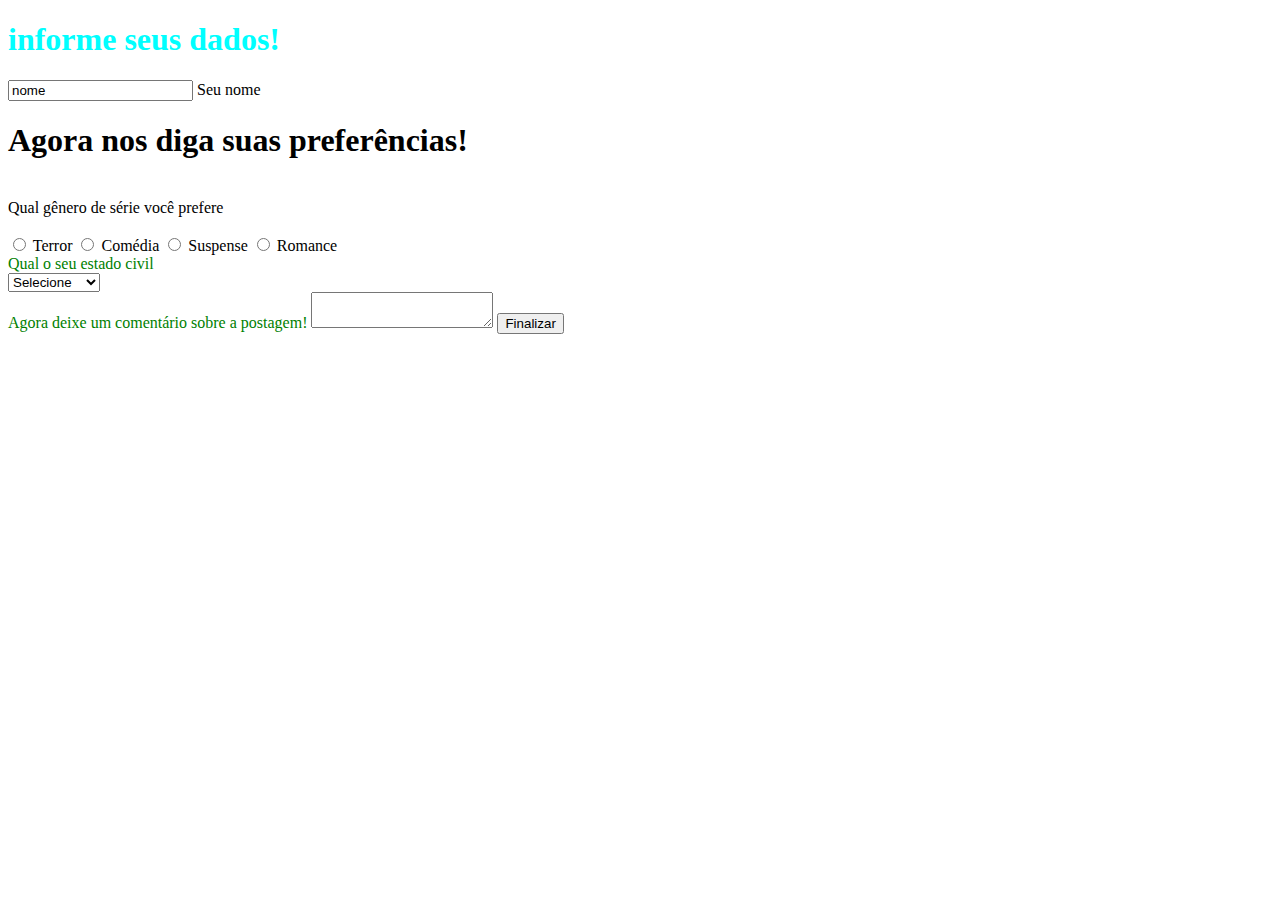
<file: formulario.html>
<!DOCTYPE html>
<html lang="pt-br">
<head>
    <meta charset="UTF-8">
    <meta http-equiv="X-UA-Compatible" content="IE=edge">
    <meta name="viewport" content="width=device-width, initial-scale=1.0">
    <title>Cadastro</title>
</head>
<h1
 style="color:aqua">informe seus dados! 
</h1>
<form>
<input type="text" id="campo_Seu_nome" value="nome" placeholder="digite seu nome">
<label>Seu nome </label>
<br>
<h1>Agora nos diga suas preferências!</h1><br>Qual gênero de série você prefere<br><br>
<input type="radio" id="terror" value="terror" >
<label for="terror">Terror</label>
<input type="radio" id="comédia" value="comédia" >
<label for="comédia">Comédia</label>
<input type="radio" id="Suspense" value="Suspense" >
<label for="Suspense">Suspense</label>
<input type="radio" id="romance" value="romance" >
<label for="romance">Romance </label><br>
 
<pr style="color:green">Qual o seu estado civil</pr><br>


    <select>
        <option value="" selected disable>Selecione</option>
        <option value="solteiro">Solteiro</option>
        <option value="casado">Casado</option>
        <option value="namorando">Namorando</option>
    </select>
<br><pr style=color:green> Agora deixe um comentário sobre a postagem!</pr>
<textarea></textarea>

<button>Finalizar</button>
</form>


<!--</form>
<body>
    
</body>
</html>
<iframe width="560" height="315" src="https://www.youtube.com/embed/0CxntuohUfs" title="YouTube video player" frameborder="0" allow="accelerometer; autoplay; clipboard-write; encrypted-media; gyroscope; picture-in-picture" allowfullscreen></iframe>
 <a href="formulario.html">Formulário</a>

 <a href="index.html">voltar principal</a>
 <form>
    <input type="text">
   </form><br>
   <form>
    <label>Nome:</label>
    <input id=campo_nome type="text" placeholder="digite sua nome">
    <label>senha</label>
    <input id=campo_senha type="password" placeholder="digite sua senha">
     <label>EMAIL</label>
     <INPUt ID=CAMPO_EMAIL TYPE="EMAIL" placeholder="DIGITE EMAIL" required>
    <input TYPE="SUBMIT" VALUE="ENVIAR FORMUL[ARIO">
   </form>
   <form action="arquivo.php" method="get"></form>

   <input type="radio" id= "cachorro" name="animal" value="cachorro">
   <label for="dog">cachorro</label>

   <input type="checkbox " name="item1"
   value="tv">
   <label for="item1">tv</label>

   <select>
    <option value="" selected disable>vermelho</option>
   </select>

   <textarea rows="15" cols="55" placeholder="digite sua mensagem"></textarea><br>

   <button>clique aqui</button>-->
</file>
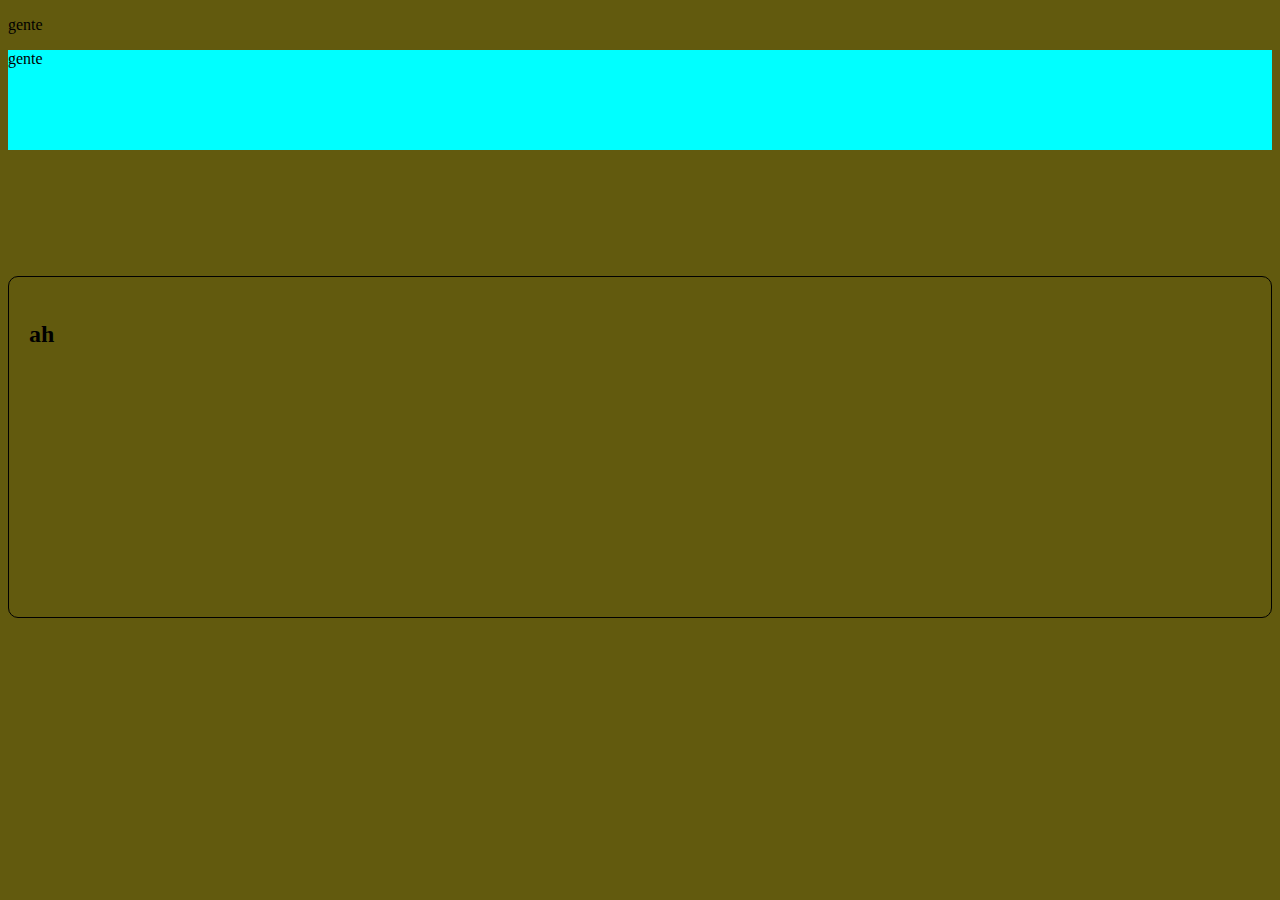
<file: css/css.html>
<!DOCTYPE html>
<html lang="en">
<head>
    <meta charset="UTF-8">
    <meta http-equiv="X-UA-Compatible" content="IE=edge">
    <meta name="viewport" content="width=device-width, initial-scale=1.0">
    <title>Document</title>
    <link rel="stylesheet" href="estilo1.css">
</head>

<body>

<p>gente</p>
<div class="exemplo-back">
    <p>gente</p>
</div>
<h2>
    <p>ah</p>
</h2>
</body>

<!--<body style="background:yellow">
    <h1 style="color:aqua; font-size:150px">
   meu primeiro site css</h1>
</body>
o que está diretamente na tag como "estilo", tem ordem de prioridade
-->
<li class="dropdown"></li>
</html>
</file>
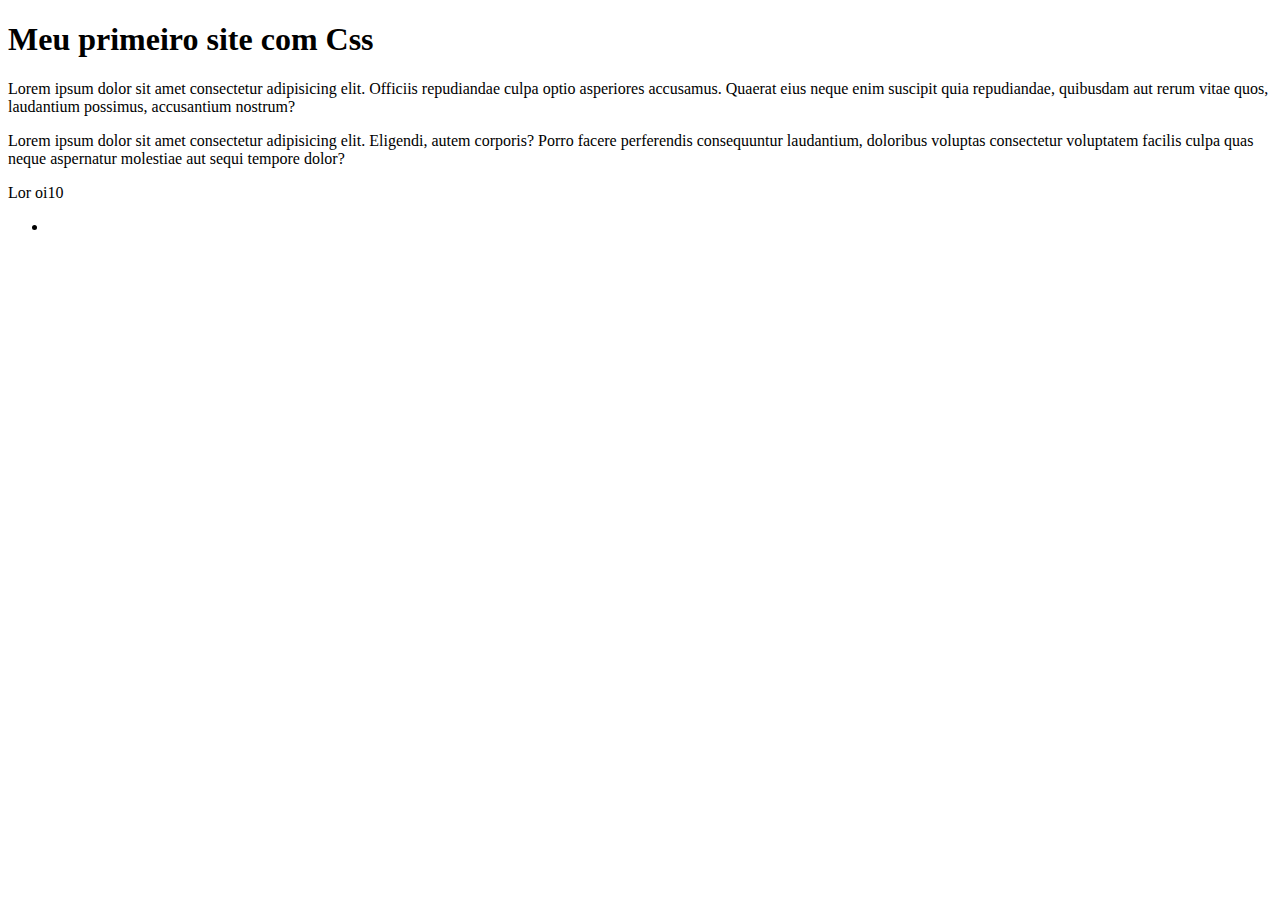
<file: css/um.html>
<!DOCTYPE html>
<html lang="en">
<head>
    <meta charset="UTF-8">
    <meta http-equiv="X-UA-Compatible" content="IE=edge">
    <meta name="viewport" content="width=<device-width>, initial-scale=1.0">
    <title>Document</title>
</head>
<body>
    <h1 class="center"> Meu primeiro site com Css</h1>
    <p class="center vermelho"> Lorem ipsum dolor sit amet consectetur adipisicing elit. Officiis repudiandae culpa optio asperiores accusamus. Quaerat eius neque enim suscipit quia repudiandae, quibusdam aut rerum vitae quos, laudantium possimus, accusantium nostrum?</p> 
    
    <p id="teste"> Lorem ipsum dolor sit amet consectetur adipisicing elit. Eligendi, autem corporis? Porro facere perferendis consequuntur laudantium, doloribus voluptas consectetur voluptatem facilis culpa quas neque aspernatur molestiae aut sequi tempore dolor?</p>
    <p class="vermelho fonte-30"> Lor
        <script> document.write('oi');
        document.write(5+5);
        alert("isso é um alerta");
        console.log("isso é um log");</script>
</body>
<UL>
    <li class="dropdown"></li>
</UL>
</html>
</file>
<file: css/estilo1.css>
body
{background-color: #625a0e;}

h1{color:#625a0e}

.exemplo-back{height: 100px;
background-color: aqua;}

h2{
    height: 300px;
    background-image:url("C:\Users\laryl\Downloads\R (1).jfif");
background-size:cover ;
background-repeat: no-repeat;
border:1px solid black;
border-radius: 10px;
margin-top: 10%;
margin:30px,40px,150px,60px;
padding: 20px;
(borda: border-left: border-top  border-bottom)
<---bordas= groove, double,ridge, inset, outset, hideen, dotted: .;


<!---background-repeat: repeat-x;
background-repeat: repeat-y;
background-size: contain;
background-position:top, left. center;-->}

.botao
{color:white; background: red;
text-decoration: dotted;
border-radius: 5px;}
.botao:hover{background: blue;}
</file>
